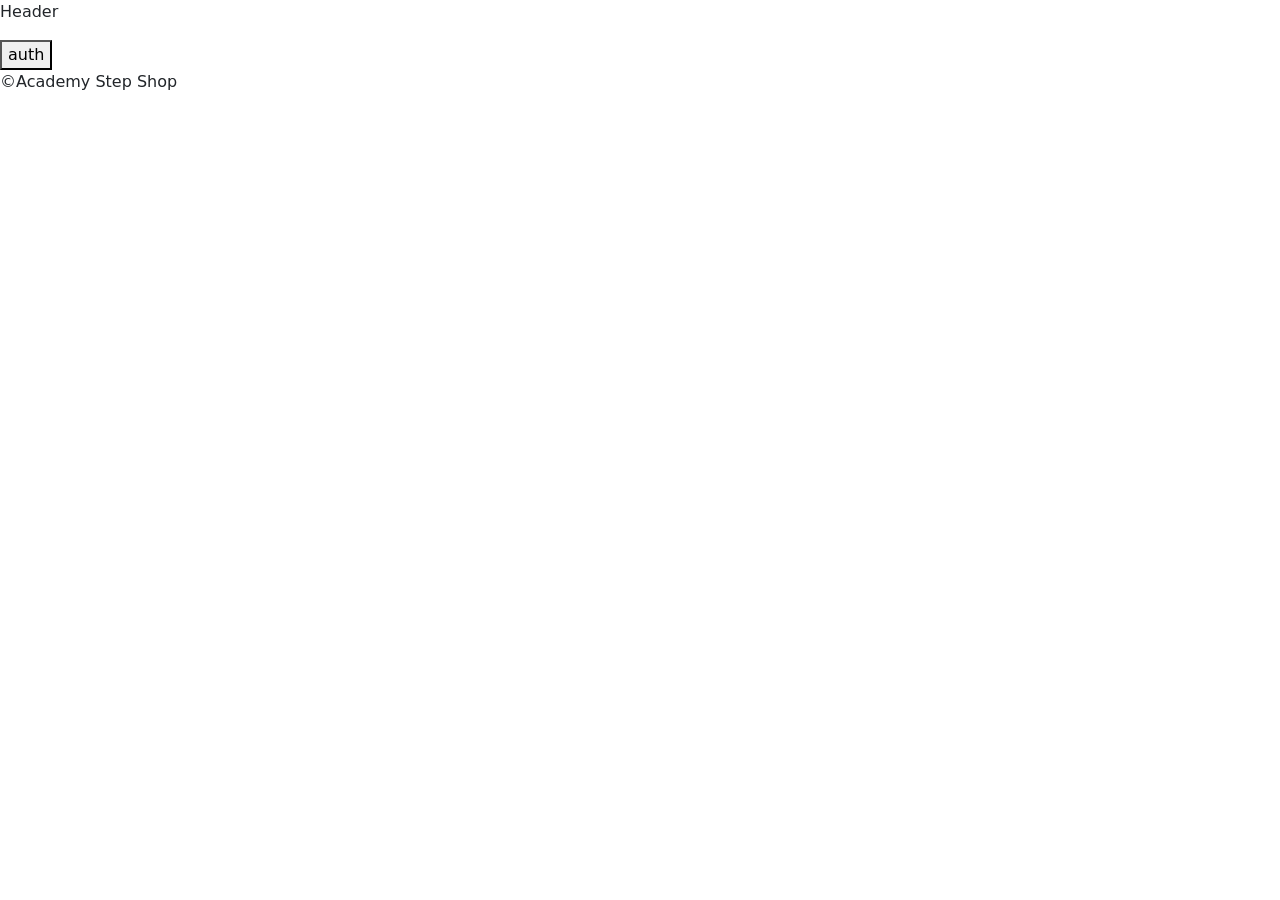
<file: Shop_app_p32/wwwroot/frontend/index.html>
<!DOCTYPE html>
<html lang="en">

<head>
    <meta charset="UTF-8">
    <meta name="viewport" content="width=device-width, initial-scale=1.0">
    <link href="https://cdn.jsdelivr.net/npm/bootstrap@5.3.8/dist/css/bootstrap.min.css" rel="stylesheet"
        integrity="sha384-sRIl4kxILFvY47J16cr9ZwB07vP4J8+LH7qKQnuqkuIAvNWLzeN8tE5YBujZqJLB" crossorigin="anonymous">
    <script src="https://cdn.jsdelivr.net/npm/bootstrap@5.3.8/dist/js/bootstrap.bundle.min.js"
        integrity="sha384-FKyoEForCGlyvwx9Hj09JcYn3nv7wiPVlz7YYwJrWVcXK/BmnVDxM+D2scQbITxI"
        crossorigin="anonymous"></script>
    <link rel="stylesheet" href="./css/index.css">
    <title>Shop Main</title>
</head>

<body>
    <header class="header">
        <p>Header</p>
        <div id="auth">
            <button id="btn_auth" onclick="auth_location()">auth</button>
        </div>
        <div id="cart">
            <button id="btn_cart">cart</button>
        </div>
        <div id="logout">
            <button onclick="logout()" id="btn_logout">logout</button>
        </div>
        <div id="profile">
            <p id="nikname_user"></p>
            <a href="./html/profile.html" class="btn btn-dark" id="btn_profile">profile</a>
        </div>
    </header>
    <div id="products"></div>
    <fotter class="fotter">
        <p>©Academy Step Shop</p>
    </fotter>
    <script src="./js/index.js"></script>
</body>

</html>
</file>
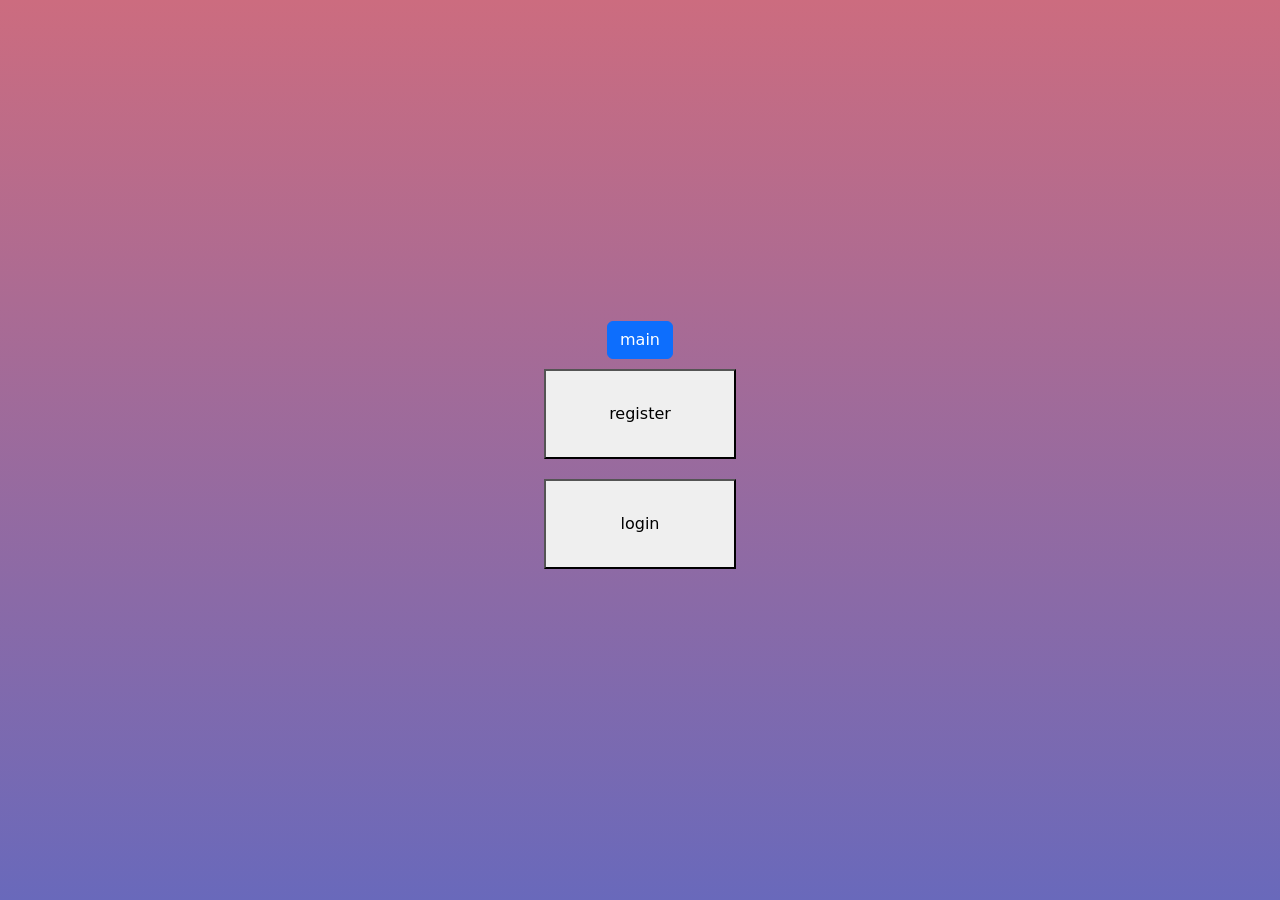
<file: Shop_app_p32/wwwroot/frontend/html/auth.html>
<!DOCTYPE html>
<html lang="en">

<head>
    <meta charset="UTF-8">
    <meta name="viewport" content="width=device-width, initial-scale=1.0">
    <link rel="stylesheet" href="../css/auth.css">
    <link href="https://cdn.jsdelivr.net/npm/bootstrap@5.3.8/dist/css/bootstrap.min.css" rel="stylesheet" integrity="sha384-sRIl4kxILFvY47J16cr9ZwB07vP4J8+LH7qKQnuqkuIAvNWLzeN8tE5YBujZqJLB" crossorigin="anonymous">
<script src="https://cdn.jsdelivr.net/npm/bootstrap@5.3.8/dist/js/bootstrap.bundle.min.js" integrity="sha384-FKyoEForCGlyvwx9Hj09JcYn3nv7wiPVlz7YYwJrWVcXK/BmnVDxM+D2scQbITxI" crossorigin="anonymous"></script>
    <title>Auth Page</title>
</head>

<body>
    <a href="../index.html" class="btn btn-primary">main</a>
    <div id="register" class="btn_register_form">
        <button id="btn_register" onclick="show_form_register()">register</button>
    </div>
    <div id="login" class="btn_login_form">
        <button id="btn_login" onclick="show_form_login()">login</button>
    </div>
    <!--Form Login-->
    <form id="form_login" class="login">
        <div class="form_element">
            <label for="email">E-mail: </label>
            <input id="input_login_email_id" type="text" name="email">
        </div>
        <div class="form_element">
            <label for="password">Password: </label>
            <input id="input_login_password_id" type="password" name="password">
        </div>
        <div class="form_element">
            <button type="button" id="btn_login" class="btn_login" onclick="login()">login</button>
        </div>
    </form>
    <!--Form Register-->
    <form id="form_register" class="register">
        <div class="form_element">
            <label for="username">UserName: </label>
            <input id="input_register_username_id" type="text" name="username">
        </div>
        <div class="form_element">
            <label for="email">E-mail: </label>
            <input id="input_register_email_id" type="text" name="email">
        </div>
        <div class="form_element">
            <label for="password">Password: </label>
            <input id="input_register_password_id" type="password" name="password">
        </div>
        <div class="form_element">
            <button type="button" id="btn_register" class="btn_register" onclick="register()">register</button>
        </div>
    </form>
    <script src="../js/auth.js"></script>
</body>

</html>
</file>
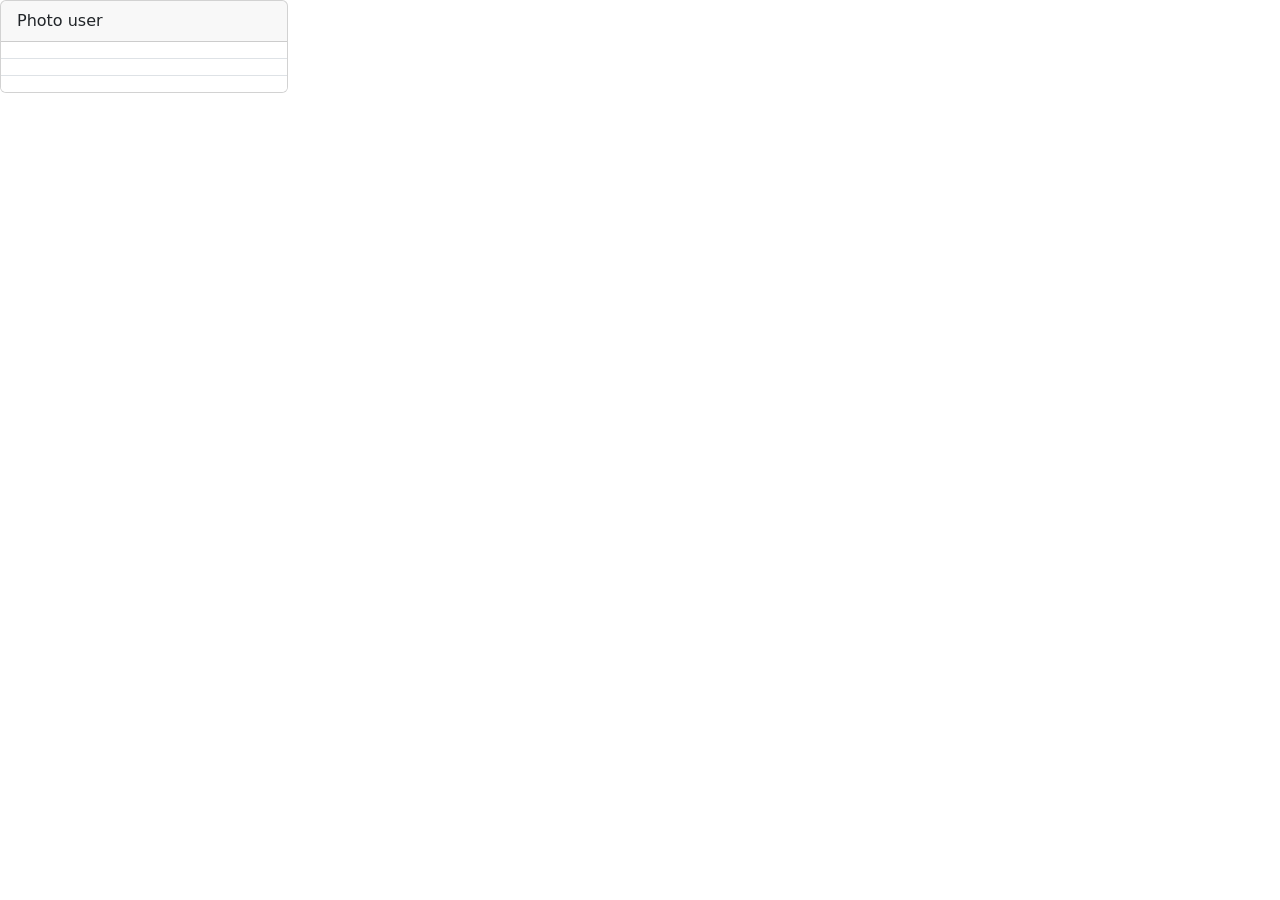
<file: Shop_app_p32/wwwroot/frontend/html/profile.html>
<!DOCTYPE html>
<html lang="en">

<head>
    <meta charset="UTF-8">
    <meta name="viewport" content="width=device-width, initial-scale=1.0">
        <link href="https://cdn.jsdelivr.net/npm/bootstrap@5.3.8/dist/css/bootstrap.min.css" rel="stylesheet" integrity="sha384-sRIl4kxILFvY47J16cr9ZwB07vP4J8+LH7qKQnuqkuIAvNWLzeN8tE5YBujZqJLB" crossorigin="anonymous">
<script src="https://cdn.jsdelivr.net/npm/bootstrap@5.3.8/dist/js/bootstrap.bundle.min.js" integrity="sha384-FKyoEForCGlyvwx9Hj09JcYn3nv7wiPVlz7YYwJrWVcXK/BmnVDxM+D2scQbITxI" crossorigin="anonymous"></script>

    <title>Profile</title>
</head>

<body>
    <div class="card" style="width: 18rem;">
        <div class="card-header">
            Photo user
        </div>
        <ul class="list-group list-group-flush">
            <li id="profile_name" class="list-group-item">An item</li>
            <li id="profile_email" class="list-group-item">A second item</li>
            <li id="profile_role" class="list-group-item">A third item</li>
        </ul>
    </div>
    <script src="../js/profile.js"></script>
</body>

</html>
</file>
<file: Shop_app_p32/wwwroot/frontend/css/index.css>
#register {
    display: none;
}
#login {
    display: none;
}
#cart {
    display: none;
}
#profile {
    display: none;
}
#products {
    display: flex;
    justify-content: space-evenly;
    flex-wrap: wrap;
    flex-direction: row;
    gap: 20px;
}
</file>
<file: Shop_app_p32/wwwroot/frontend/css/auth.css>
*, html, body {
    padding: 0;
    margin: 0;
}
.btn_register_form > button, .btn_login_form > button {
    margin: 10px;
    height: 10vh;
    width: 15vw;
}
body {
    height: 100vh;
    display: flex;
    justify-content: center;
    align-items: center;
    flex-direction: column;
    background: linear-gradient(rgb(204, 108, 127), rgb(105, 105, 187));
}
.login, .register {
    display: flex;
    justify-content: center;
    align-items: center;
    flex-direction: column;
    height: 50vh;
    width: 50vw;
    border: 1px solid rgb(10, 1, 1);
}
.form_element {
    width: 100%;
    display: flex;
    justify-content: center;
    align-items: center;
    flex-direction: column;
    gap: 10px;
    margin: 10px;
}
.form_element > button {
    padding: 10px;
}
</file>
